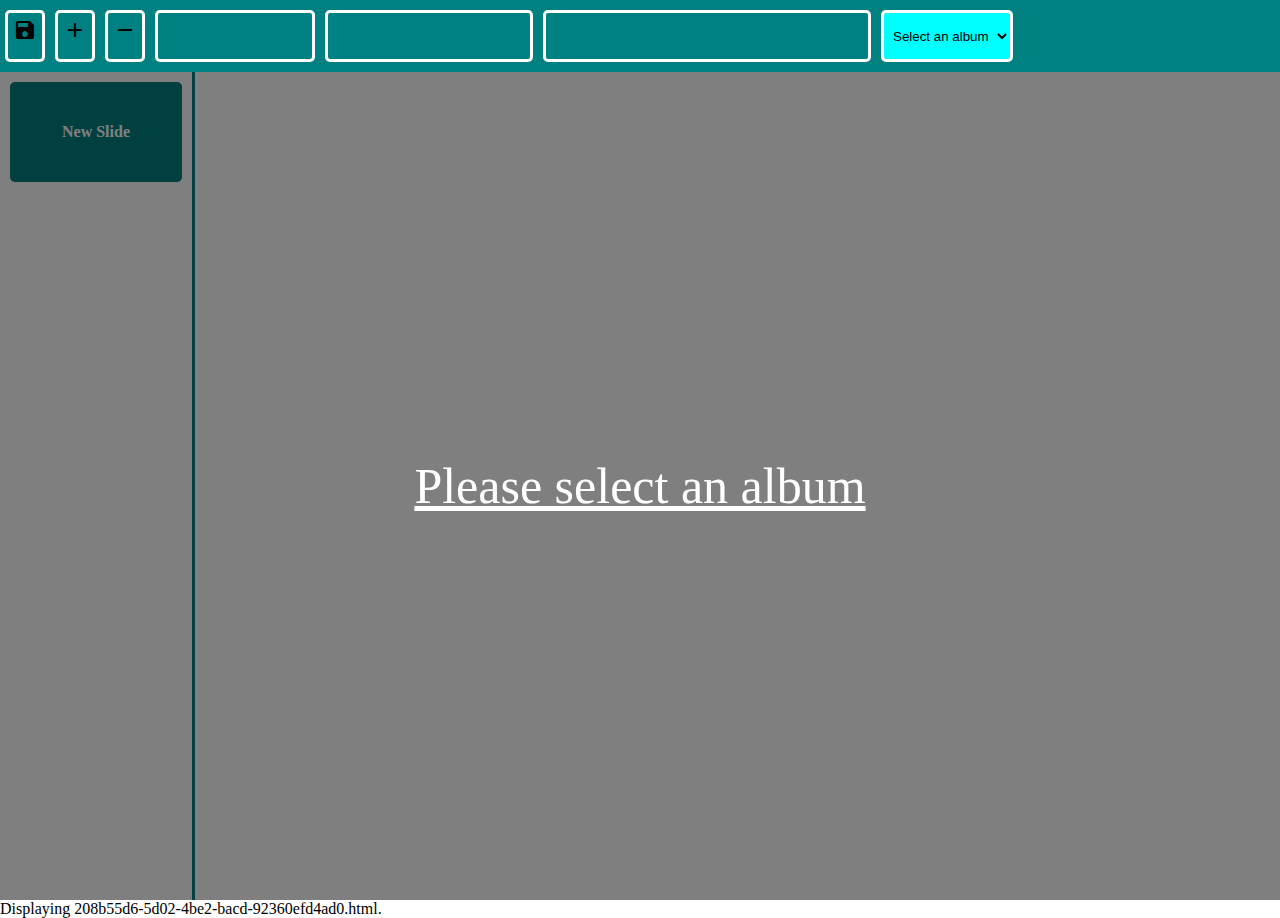
<file: album.html>
<html>
    <head>
        <title>Album</title>
        <link rel="stylesheet" href="https://fonts.googleapis.com/icon?family=Material+Icons">
        <link rel="stylesheet" href="style1.css" />
    </head>
    <body>
        <div id="action-bar">
            <span id="saveAlbum" class="material-icons">save</span>
            <span id="addAlbum" class="material-icons">add</span>
            <span id="deleteAlbum" class="material-icons">remove</span>
            <span id="importAlbum" class="material-icons">upload</span>
            <span id="exportAlbum" class="material-icons">download</span>
            <span id="playAlbum" class="material-icons">smart_display</span>
            <select id="selectAlbum">
                <option value="-1">Select an album</option>
            </select>
            <input type="file" multiple="false" id="uploadFile" />
        </div>
        <div id="content">
            <div id="content-list">
                <div id="new-slide">
                    New Slide
                </div>
                <div id="slide-list">
                    
                </div>
            </div>
            <div id="content-details">
                <div id="create-slide">
                    <div>
                        <input id="txtSlideImage" type="text" placeholder="Image"/>
                    </div>
                    <div>
                        <input id="txtSlideTitle" type="text" placeholder="Title"/>
                    </div>
                    <div>
                        <textarea id="txtSlideDesc" cols="30" rows="10" placeholder="Details"></textarea>
                    </div>
                    <div>
                        <button id="btnSaveSlide">Save Slide</button>
                    </div>
                </div>
                <div id="show-slide">
                    
                </div>
            </div>
            <div id="content-details-overlay">
                <div id="text">Either create a new slide or select a slide</div>
            </div>
        </div>
        <div id="overlay">
            <div id="text">Please select an album</div>
        </div>
        <div id="play-overlay">
            <div id="text">Playing the album..</div>
        </div>
        <template id="allTemplates">
            <option purpose="new-album"></option>
            <div class="slide">
                <div class="title"></div>
                <div class="slide-content">
                    <div class="desc"></div>
                    <img src="" />
                </div>
            </div>
            <div class="slide-in-view">
                <div class="slide-header">
                    <div class="title"></div>
                    <span purpose="edit" class="material-icons">edit</span>
                    <span purpose="delete" class="material-icons">delete</span>
                </div>
                <div class="slide-content">
                    <div class="desc"></div>
                    <img src="" />
                </div>
            </div>
        </template>
        <script type="text/javascript" src="album.js"></script>
    </body>
</html>
Displaying 208b55d6-5d02-4be2-bacd-92360efd4ad0.html.
</file>
<file: style1.css>
body {
    margin: 0px;
    padding: 0px;
}

* {
    box-sizing: border-box;
}

#action-bar {
    background-color: teal;
    height: 8vh;
    display: flex;
}

#action-bar * {
    border: 3px solid white;
    border-radius: 5px;
    margin: 10px 5px;
    padding: 5px;
    cursor: pointer;
}

#action-bar span:hover {
    background-color: white;
}

#action-bar select {
    background-color: cyan;
}

#action-bar select option {
    margin: 10px;
    border-bottom: 2px solid teal;
}

#content {
    height: 92vh;
    display: flex;
}


#content-list {
    width: 15vw;
    padding: 5px;
}

#content-details {
    width: 85vw;
    border-left: 3px solid teal;
}

#content-details-overlay {
    display: none;
    position: fixed;
    height: 92vh;
    width: 100vw;
    top:8vh;
    left: 15vw;
    background-color: black;
    opacity: 0.5;
    z-index: 2;
    cursor: pointer;
}

#play-overlay {
    position: fixed;
    height: 92vh;
    width: 100vw;
    top:8vh;
    left:0%;
    background-color: black;
    opacity: 0.5;
    z-index: 3;
    cursor: pointer;
    display: none;
}

#play-overlay #text {
    position: absolute;
    font-size: 30px;
    color: yellow;
    width: 50%;
    top:-5%;
    left:50%;
    transform: translate(-50%, -50%);
    
    /* vertically aligning text within div*/
    line-height: 100px;
    vertical-align:middle;

    text-align: center; /*horizontally align text within this div*/
    text-decoration: underline;
}

#overlay {
    position: fixed;
    height: 92vh;
    width: 100vw;
    top:8vh;
    left:0%;
    background-color: black;
    opacity: 0.5;
    z-index: 2;
    cursor: pointer;
}

#text {
    position: absolute;
    font-size: 50px;
    color: white;
    width: 50%;
    top:50%;
    left:50%;
    transform: translate(-50%, -50%);
    
    /* vertically aligning text within div*/
    line-height: 100px;
    vertical-align:middle;

    text-align: center; /*horizontally align text within this div*/
    text-decoration: underline;
}

#new-slide {
    background-color: teal;
    border-radius: 5px;
    text-align: center;
    line-height: 100px;
    vertical-align: middle;
    cursor: pointer;
    color: white;
    font-weight: 900;
    margin: 5px;
}

#new-slide:hover {
    transform: scale(1.02);
}

.slide {
    height: 100px;
    width: 95%;

    background-color: teal;
    border-radius: 5px;
    cursor: pointer;
    color: white;
    margin: 5px 2px;
}

.slide:hover {
    opacity: 0.9;
}

.slide .title {
    height: 25%;
    border-bottom: 2px solid white;
    text-align: center;
}

.slide .slide-content {
    height: 75%;
    width: 100%;
    display: flex;

    padding: 5px;
}

.slide .slide-content .desc {
    height: 100%;
    width: 48%;
    border-radius: 5px;
    
    background-color: cadetblue;

    font-size: 10px;
    overflow: hidden;
    text-overflow: ellipsis;
    margin: 0px 5px;
    padding: 5px;
}

.slide .slide-content img {
    height: 100%;
    width: 48%;
    border-radius: 5px;
}

#slide-list{
    height: calc(92vh - 120px);
    overflow-y: auto;
    overflow-x: hidden;
}

#create-slide {
    display: none;
}

#create-slide div {
    margin: 10px;
    padding: 10px;
    text-align: center;
}

#create-slide textarea {
    width: 90%;
    height: 55vh;
    font-size: 30px;
    border-radius: 4px;
}

#create-slide input {
    width: 90%;
    height: 6vh;
    font-size: 30px;
    border-radius: 4px;
}

#create-slide button {
    padding: 20px;
    border-radius: 4px;
    background-color: aquamarine;
    color: white;
    cursor: pointer;
}

#show-slide {
    display: none;
}

.slide-in-view {
    height: 98%;
    width: 99%;

    background-color: teal;
    border-radius: 5px;
    cursor: pointer;
    color: white;
    margin: 5px;
}

.slide-in-view .slide-header {
    height: 10%;
    border-bottom: 2px solid white;
    display: flex;
    padding-top: 10px;
}

.slide-in-view .slide-header .title {
    width: 98%;
    text-align: center;
    font-size: 40px;
}

.slide-in-view .slide-header span {
    padding: 10px 5px;
}

.slide-in-view .slide-header span:hover {
    color: black;
    text-decoration: underline;
}

.slide-in-view .slide-content {
    height: 90%;
    width: 100%;
    display: flex;
    padding: 5px;
}

.slide-in-view .slide-content .desc {
    height: 100%;
    width: 50%;
    border-radius: 5px;
    
    background-color: cadetblue;

    font-size: 20px;
    overflow: hidden;
    text-overflow: ellipsis;
    margin: 0px 10px;
    padding: 5px;
}

.slide-in-view .slide-content img {
    height: 100%;
    width: 50%;
    border-radius: 5px;
}

#uploadFile{
    display: none;
}
</file>
